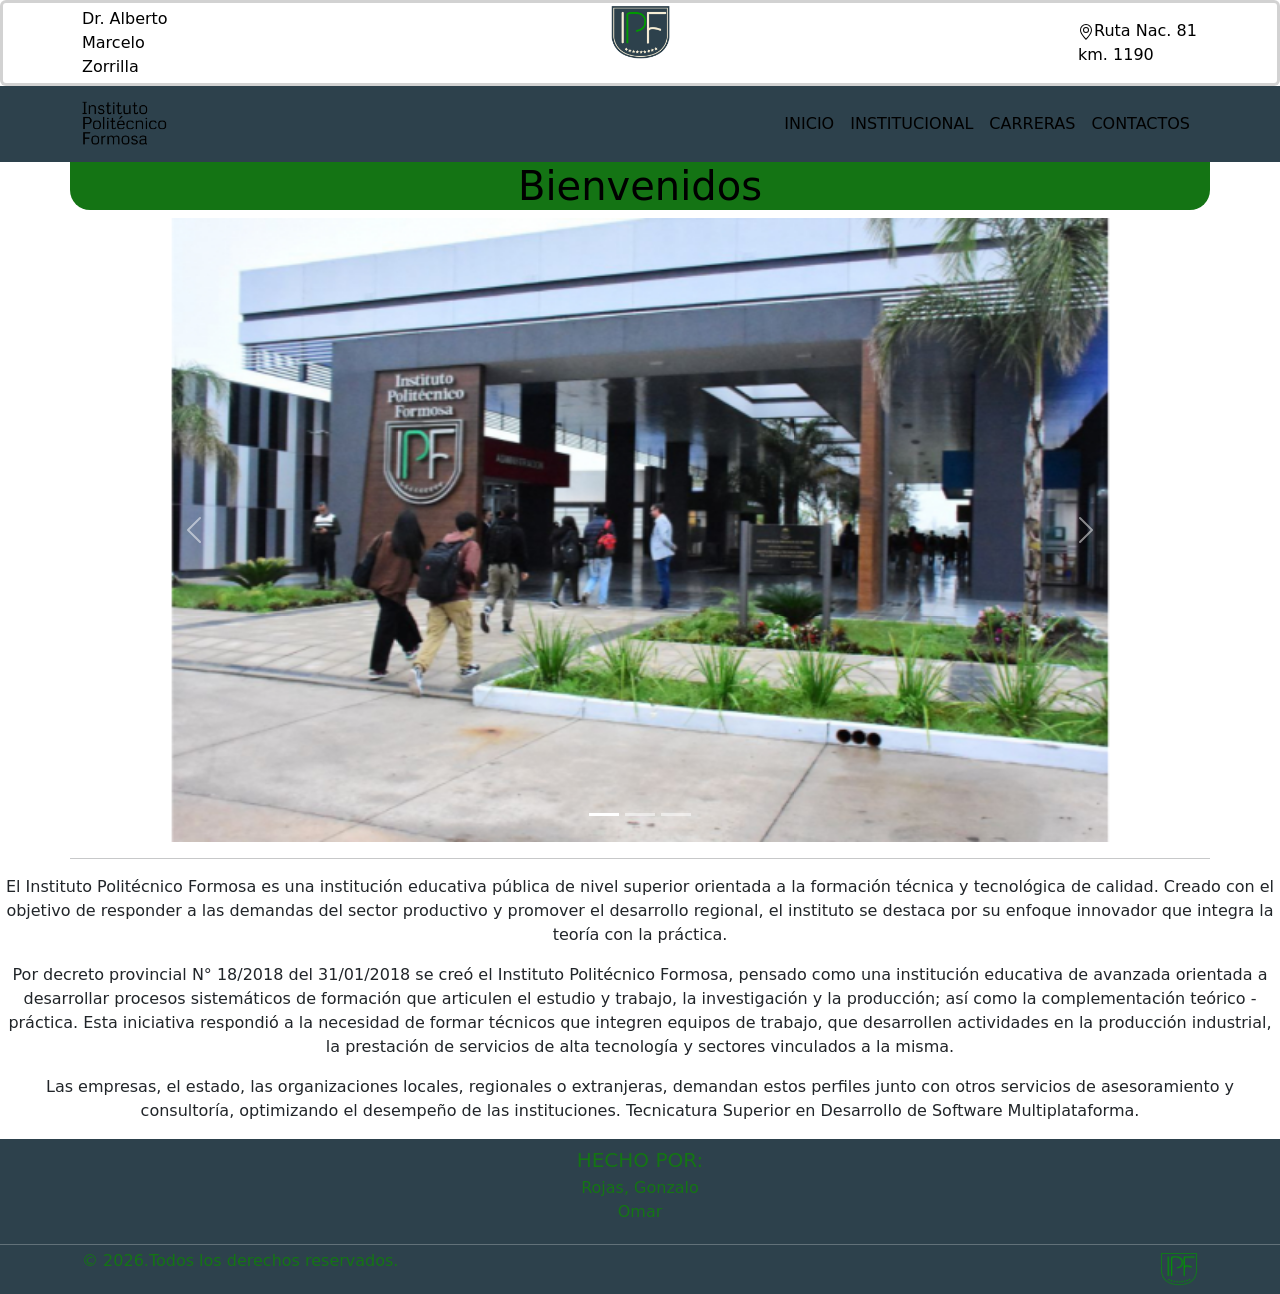
<file: Index.html>
<!doctype html>
<html lang="en">
  <head>
    <meta charset="UTF-8" />
    <meta name="viewport" content="width=device-width, initial-scale=1.0" />
    <title>Insituto Politecnico Formosa</title>
    <link rel="stylesheet" href="/css/style.css" />

    <link
      href="https://cdn.jsdelivr.net/npm/bootstrap@5.3.8/dist/css/bootstrap.min.css"
      rel="stylesheet"
      integrity="sha384-sRIl4kxILFvY47J16cr9ZwB07vP4J8+LH7qKQnuqkuIAvNWLzeN8tE5YBujZqJLB"
      crossorigin="anonymous"
    />
  </head>

  <body>
    <div>
      <header class="card border-3 p-1">
        <div class="container">
          <div
            class="d-flex flex-wrap-reverse align-items-center justify-content-between"
          >
            <p class="fundador mb-0 text-black">Dr. Alberto Marcelo Zorrilla</p>
            <p class="ruta mb-0 text-black">
              <img
                class="ruta"
                src="/img/geo-alt.svg"
                alt="Simbolo de ubicación"
              />Ruta Nac. 81 km. 1190
            </p>
          </div>
        </div>
      </header>

      <nav class="navbar navbar-expand-lg">
        <div class="container">
          <img
            class="navbar-brand"
            src="/img/Título.png"
            alt="Logo"
            height="60"
          />

          <button
            class="navbar-toggler"
            type="button"
            data-bs-toggle="collapse"
            data-bs-target="#miMenu"
            aria-controls="miMenu"
            aria-expanded="false"
            aria-label="Abrir menú"
          >
            <span class="navbar-toggler-icon"></span>
          </button>

          <div id="miMenu" class="collapse navbar-collapse ms-auto">
            <ul class="navbar-nav ms-auto">
              <li class="nav-item">
                <a
                  class="nav-link text-black"
                  href="/Index.html"
                  target="_blank"
                  >INICIO</a
                >
              </li>
              <li class="nav-item">
                <a
                  class="nav-link text-black"
                  href="/Institucional.html"
                  target="_blank"
                  >INSTITUCIONAL</a
                >
              </li>
              <li class="nav-item">
                <a
                  class="nav-link text-black"
                  href="/Carreras.html"
                  target="_blank"
                  >CARRERAS</a
                >
              </li>
              <li class="nav-item">
                <a
                  class="nav-link text-black"
                  href="/Contactos.html"
                  target="_blank"
                  >CONTACTOS</a
                >
              </li>
            </ul>
          </div>
        </div>
      </nav>

      <main>
        <div class="main">
          <div class="Introduccion">
            <img
              class="logo-simple my-1"
              src="/img/otro logo.png"
              alt="Logo Simple"
            />
            <h1 class="container Bienvenidos text-black">Bienvenidos</h1>

            <section>
              <div id="carouselExampleCaptions" class="carousel slide">
                <div class="carousel-indicators">
                  <button
                    type="button"
                    data-bs-target="#carouselExampleCaptions"
                    data-bs-slide-to="0"
                    class="active"
                    aria-current="true"
                    aria-label="Principal"
                  ></button>
                  <button
                    type="button"
                    data-bs-target="#carouselExampleCaptions"
                    data-bs-slide-to="1"
                    aria-label="Carreras"
                  ></button>
                  <button
                    type="button"
                    data-bs-target="#carouselExampleCaptions"
                    data-bs-slide-to="2"
                    aria-label="institucional"
                  ></button>
                </div>
                <div class="carousel-inner">
                  <div class="carousel-item active">
                    <img
                      src="/img/imagen 1.jpeg"
                      alt=""
                      class="img1 container fluide d-block mx-auto w-75"
                    />
                    <div class="carousel-caption"></div>
                  </div>
                  <div class="carousel-item">
                    <img
                      src="/img/imagen 2.jpg"
                      alt=""
                      class="d-block mx-auto w-75"
                    />
                    <div class="carousel-caption"></div>
                  </div>
                  <div class="carousel-item">
                    <img
                      src="/img/imagen 3.jpeg"
                      alt=""
                      class="d-block mx-auto w-75"
                    />
                    <div class="carousel-caption"></div>
                  </div>
                </div>
                <button
                  class="carousel-control-prev mx-5"
                  type="button"
                  data-bs-target="#carouselExampleCaptions"
                  data-bs-slide="prev"
                >
                  <span
                    class="carousel-control-prev-icon"
                    aria-hidden="true"
                  ></span>
                  <span class="visually-hidden">Previous</span>
                </button>
                <button
                  class="carousel-control-next mx-5"
                  type="button"
                  data-bs-target="#carouselExampleCaptions"
                  data-bs-slide="next"
                >
                  <span
                    class="carousel-control-next-icon"
                    aria-hidden="true"
                  ></span>
                  <span class="visually-hidden">Next</span>
                </button>
              </div>
              <hr class="container fluide" />
            </section>

            <p>
              El Instituto Politécnico Formosa es una institución educativa
              pública de nivel superior orientada a la formación técnica y
              tecnológica de calidad. Creado con el objetivo de responder a las
              demandas del sector productivo y promover el desarrollo regional,
              el instituto se destaca por su enfoque innovador que integra la
              teoría con la práctica.
            </p>
            <p>
              Por decreto provincial N° 18/2018 del 31/01/2018 se creó el
              Instituto Politécnico Formosa, pensado como una institución
              educativa de avanzada orientada a desarrollar procesos
              sistemáticos de formación que articulen el estudio y trabajo, la
              investigación y la producción; así como la complementación teórico
              - práctica. Esta iniciativa respondió a la necesidad de formar
              técnicos que integren equipos de trabajo, que desarrollen
              actividades en la producción industrial, la prestación de
              servicios de alta tecnología y sectores vinculados a la misma.
            </p>

            <p>
              Las empresas, el estado, las organizaciones locales, regionales o
              extranjeras, demandan estos perfiles junto con otros servicios de
              asesoramiento y consultoría, optimizando el desempeño de las
              instituciones. Tecnicatura Superior en Desarrollo de Software
              Multiplataforma.
            </p>
          </div>
        </div>
      </main>

      <footer class="text-white">
        <div class="container text-center text-md-start">
          <div class="row text-center text-md-left">
            <div class="col-md-2 col-lg-3 col-xl-2 mx-auto mt-1">
              <h5 class="text-uppercase mb-1 font-weight-bold">Hecho por:</h5>
              <p class="nombre">Rojas, Gonzalo Omar</p>
            </div>
          </div>
        </div>
        <hr class="my-1" />

        <div class="container">
          <div class="row align-items-center py-0">
            <div class="derechos col-md-6 mb-0 text-center text-md-start">
              <p>© 2026.Todos los derechos reservados.</p>
            </div>

            <div
              class="col-md-6 d-flex justify-content-center justify-content-md-end align-items-center"
            >
              <img
                class="logo-alternativo"
                src="/img/logo verde.png"
                alt="Logo"
              />
            </div>
          </div>
        </div>
      </footer>
    </div>

    <script
      src="https://cdn.jsdelivr.net/npm/bootstrap@5.3.8/dist/js/bootstrap.bundle.min.js"
      integrity="sha384-FKyoEForCGlyvwx9Hj09JcYn3nv7wiPVlz7YYwJrWVcXK/BmnVDxM+D2scQbITxI"
      crossorigin="anonymous"
    ></script>
  </body>
</html>
</file>
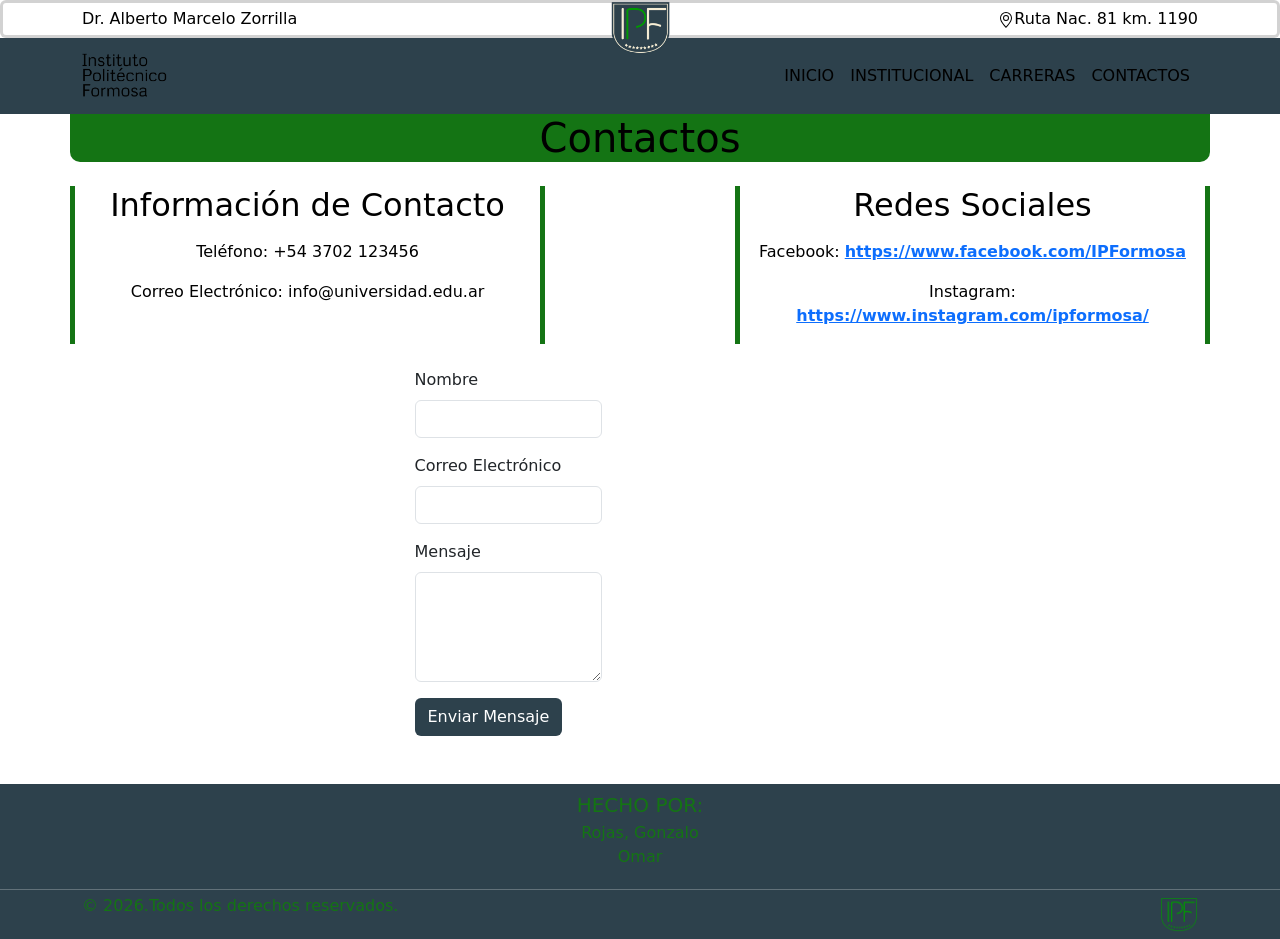
<file: Contactos.html>
<!doctype html>
<html lang="en">
  <head>
    <meta charset="UTF-8" />
    <meta name="viewport" content="width=device-width, initial-scale=1.0" />
    <title>Insituto Politecnico Formosa</title>
    <link rel="stylesheet" href="/css/Contactos.css" />

    <link
      href="https://cdn.jsdelivr.net/npm/bootstrap@5.3.8/dist/css/bootstrap.min.css"
      rel="stylesheet"
      integrity="sha384-sRIl4kxILFvY47J16cr9ZwB07vP4J8+LH7qKQnuqkuIAvNWLzeN8tE5YBujZqJLB"
      crossorigin="anonymous"
    />
  </head>

  <body>
    <div>
      <header class="card border-3 p-1">
        <div class="container">
          <div
            class="d-flex flex-wrap-reverse align-items-center justify-content-between"
          >
            <p class="mb-0 text-black">Dr. Alberto Marcelo Zorrilla</p>
            <p class="mb-0 text-black">
              <img
                class="ruta"
                src="/img/geo-alt.svg"
                alt="Simbolo de ubicación"
              />Ruta Nac. 81 km. 1190
            </p>
          </div>
        </div>
      </header>

      <nav class="navbar navbar-expand-lg">
        <div class="container">
          <img
            class="navbar-brand"
            src="/img/Título.png"
            alt="Logo"
            height="60"
          />

          <button
            class="navbar-toggler"
            type="button"
            data-bs-toggle="collapse"
            data-bs-target="#miMenu"
            aria-controls="miMenu"
            aria-expanded="false"
            aria-label="Abrir menú"
          >
            <span class="navbar-toggler-icon"></span>
          </button>

          <div id="miMenu" class="collapse navbar-collapse ms-auto">
            <ul class="navbar-nav ms-auto">
              <li class="nav-item">
                <a
                  class="nav-link text-black"
                  href="/Index.html"
                  target="_blank"
                  >INICIO</a
                >
              </li>
              <li class="nav-item">
                <a
                  class="nav-link text-black"
                  href="/Institucional.html"
                  target="_blank"
                  >INSTITUCIONAL</a
                >
              </li>
              <li class="nav-item">
                <a
                  class="nav-link text-black"
                  href="/Carreras.html"
                  target="_blank"
                  >CARRERAS</a
                >
              </li>
              <li class="nav-item">
                <a
                  class="nav-link text-black"
                  href="/Contactos.html"
                  target="_blank"
                  >CONTACTOS</a
                >
              </li>
            </ul>
          </div>
        </div>
      </nav>

      <main>
        <img class="logo-simple" src="/img/otro logo.png" alt="Logo Simple" />
        <div class="Contactos container">
          <h1 class="text-center mb-4 text-black">Contactos</h1>
        </div>
        <div class="container">
          <div class="row d-flex justify-content-between">
            <div class="telefono col-md-5 mb-4">
              <h2 class="text-center mb-3 text-black">
                Información de Contacto
              </h2>
              <p class="text-center text-black">Teléfono: +54 3702 123456</p>
              <p class="text-center text-black">
                Correo Electrónico: info@universidad.edu.ar
              </p>
            </div>
            <div class="telefono col-md-5 mb-4">
              <h2 class="text-center mb-3 text-black">Redes Sociales</h2>
              <p class="text-center text-black">
                Facebook:
                <a
                  href="https://www.facebook.com/IPFormosa"
                  target="_blank"
                  rel="noopener"
                  class="text-primary fw-bold"
                  >https://www.facebook.com/IPFormosa</a
                >
              </p>
              <p class="text-center text-black">
                Instagram:
                <a
                  href="https://www.instagram.com/ipformosa/"
                  target="_blank"
                  rel="noopener"
                  class="text-primary fw-bold"
                  >https://www.instagram.com/ipformosa/</a
                >
              </p>
            </div>
            <div class="formulario d-flex col-md-5 mb-4 m-auto">
              <form
                class="col-md-5 mb-4"
                action="https://formspree.io/f/mnqvydqv"
                method="POST"
              >
                <div class="mb-3">
                  <label for="name" class="form-label">Nombre</label>
                  <input
                    type="text"
                    class="form-control"
                    id="name"
                    name="name"
                    required
                  />
                </div>
                <div class="mb-3">
                  <label for="email" class="form-label"
                    >Correo Electrónico</label
                  >
                  <input
                    type="email"
                    class="form-control"
                    id="email"
                    name="email"
                    required
                  />
                </div>
                <div class="mb-3">
                  <label for="message" class="form-label">Mensaje</label>
                  <textarea
                    class="form-control"
                    id="message"
                    name="message"
                    rows="4"
                    required
                  ></textarea>
                </div>
                <button type="submit" class="buton btn">Enviar Mensaje</button>
              </form>
            </div>
          </div>
        </div>
      </main>

      <footer class="text-white">
        <div class="container text-center text-md-start">
          <div class="row text-center text-md-left">
            <div class="col-md-2 col-lg-3 col-xl-2 mx-auto mt-1">
              <h5 class="text-uppercase mb-1 font-weight-bold">Hecho por:</h5>
              <p class="nombre">Rojas, Gonzalo Omar</p>
            </div>
          </div>
        </div>
        <hr class="my-1" />

        <div class="container">
          <div class="row align-items-center py-0">
            <div class="derechos col-md-6 mb-0 text-center text-md-start">
              <p>© 2026.Todos los derechos reservados.</p>
            </div>

            <div
              class="col-md-6 d-flex justify-content-center justify-content-md-end align-items-center"
            >
              <img
                class="logo-alternativo"
                src="/img/logo verde.png"
                alt="Logo"
              />
            </div>
          </div>
        </div>
      </footer>
    </div>

    <script
      src="https://cdn.jsdelivr.net/npm/bootstrap@5.3.8/dist/js/bootstrap.bundle.min.js"
      integrity="sha384-FKyoEForCGlyvwx9Hj09JcYn3nv7wiPVlz7YYwJrWVcXK/BmnVDxM+D2scQbITxI"
      crossorigin="anonymous"
    ></script>
  </body>
</html>
</file>
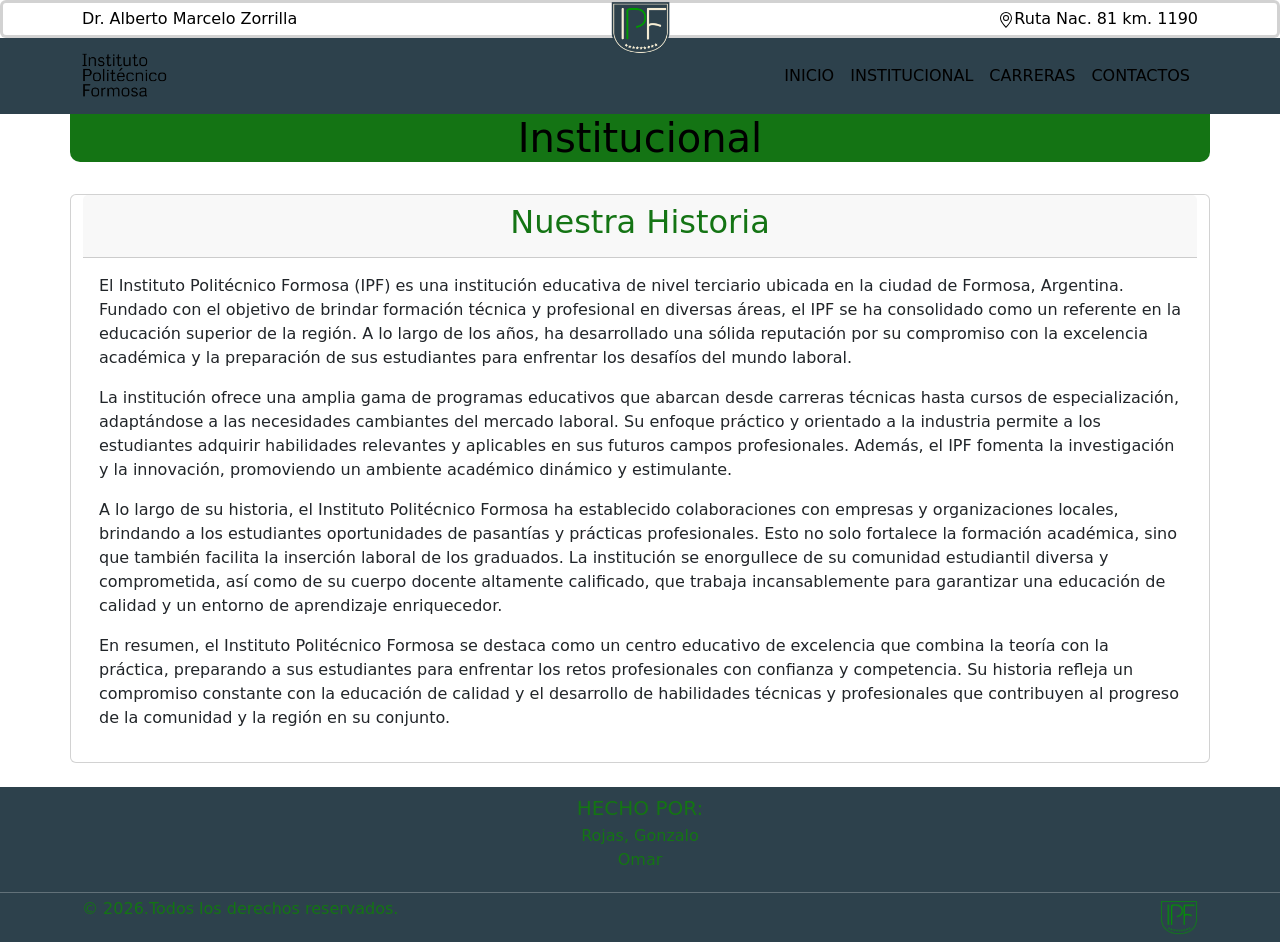
<file: Institucional.html>
<!doctype html>
<html lang="en">
  <head>
    <meta charset="UTF-8" />
    <meta name="viewport" content="width=device-width, initial-scale=1.0" />
    <title>Insituto Politecnico Formosa</title>
    <link rel="stylesheet" href="/css/Institucional.css" />

    <link
      href="https://cdn.jsdelivr.net/npm/bootstrap@5.3.8/dist/css/bootstrap.min.css"
      rel="stylesheet"
      integrity="sha384-sRIl4kxILFvY47J16cr9ZwB07vP4J8+LH7qKQnuqkuIAvNWLzeN8tE5YBujZqJLB"
      crossorigin="anonymous"
    />
  </head>

  <body>
    <div>
      <header class="card border-3 p-1">
        <div class="container">
          <div
            class="d-flex flex-wrap-reverse align-items-center justify-content-between"
          >
            <p class="mb-0 text-black">Dr. Alberto Marcelo Zorrilla</p>
            <p class="mb-0 text-black">
              <img
                class="ruta"
                src="/img/geo-alt.svg"
                alt="Simbolo de ubicación"
              />Ruta Nac. 81 km. 1190
            </p>
          </div>
        </div>
      </header>

      <nav class="navbar navbar-expand-lg">
        <div class="container">
          <img
            class="navbar-brand"
            src="/img/Título.png"
            alt="Logo"
            height="60"
          />

          <button
            class="navbar-toggler"
            type="button"
            data-bs-toggle="collapse"
            data-bs-target="#miMenu"
            aria-controls="miMenu"
            aria-expanded="false"
            aria-label="Abrir menú"
          >
            <span class="navbar-toggler-icon"></span>
          </button>

          <div id="miMenu" class="collapse navbar-collapse ms-auto">
            <ul class="navbar-nav ms-auto">
              <li class="nav-item">
                <a
                  class="nav-link text-black"
                  href="/Index.html"
                  target="_blank"
                  >INICIO</a
                >
              </li>
              <li class="nav-item">
                <a
                  class="nav-link text-black"
                  href="/Institucional.html"
                  target="_blank"
                  >INSTITUCIONAL</a
                >
              </li>
              <li class="nav-item">
                <a
                  class="nav-link text-black"
                  href="/Carreras.html"
                  target="_blank"
                  >CARRERAS</a
                >
              </li>
              <li class="nav-item">
                <a
                  class="nav-link text-black"
                  href="/Contactos.html"
                  target="_blank"
                  >CONTACTOS</a
                >
              </li>
            </ul>
          </div>
        </div>
      </nav>

      <main>
        <img class="logo-simple" src="/img/otro logo.png" alt="Logo Simple" />
        <div class="Institucional container">
          <h1 class="text-center text-black">Institucional</h1>
        </div>
        <br />
        <div class="container card">
          <div class="card-header">
            <h2 class="tarjeta-titulo text-center">Nuestra Historia</h2>
          </div>
          <div class="card-body">
            <p class="card-text">
              El Instituto Politécnico Formosa (IPF) es una institución
              educativa de nivel terciario ubicada en la ciudad de Formosa,
              Argentina. Fundado con el objetivo de brindar formación técnica y
              profesional en diversas áreas, el IPF se ha consolidado como un
              referente en la educación superior de la región. A lo largo de los
              años, ha desarrollado una sólida reputación por su compromiso con
              la excelencia académica y la preparación de sus estudiantes para
              enfrentar los desafíos del mundo laboral.
            </p>
            <p>
              La institución ofrece una amplia gama de programas educativos que
              abarcan desde carreras técnicas hasta cursos de especialización,
              adaptándose a las necesidades cambiantes del mercado laboral. Su
              enfoque práctico y orientado a la industria permite a los
              estudiantes adquirir habilidades relevantes y aplicables en sus
              futuros campos profesionales. Además, el IPF fomenta la
              investigación y la innovación, promoviendo un ambiente académico
              dinámico y estimulante.
            </p>
            <p>
              A lo largo de su historia, el Instituto Politécnico Formosa ha
              establecido colaboraciones con empresas y organizaciones locales,
              brindando a los estudiantes oportunidades de pasantías y prácticas
              profesionales. Esto no solo fortalece la formación académica, sino
              que también facilita la inserción laboral de los graduados. La
              institución se enorgullece de su comunidad estudiantil diversa y
              comprometida, así como de su cuerpo docente altamente calificado,
              que trabaja incansablemente para garantizar una educación de
              calidad y un entorno de aprendizaje enriquecedor.
            </p>
            <p>
              En resumen, el Instituto Politécnico Formosa se destaca como un
              centro educativo de excelencia que combina la teoría con la
              práctica, preparando a sus estudiantes para enfrentar los retos
              profesionales con confianza y competencia. Su historia refleja un
              compromiso constante con la educación de calidad y el desarrollo
              de habilidades técnicas y profesionales que contribuyen al
              progreso de la comunidad y la región en su conjunto.
            </p>
          </div>
        </div>
        <br />
      </main>

      <footer class="text-white">
        <div class="container text-center text-md-start">
          <div class="row text-center text-md-left">
            <div class="col-md-2 col-lg-3 col-xl-2 mx-auto mt-1">
              <h5 class="text-uppercase mb-1 font-weight-bold">Hecho por:</h5>
              <p class="nombre">Rojas, Gonzalo Omar</p>
            </div>
          </div>
        </div>
        <hr class="my-1" />

        <div class="container">
          <div class="row align-items-center py-0">
            <div class="derechos col-md-6 mb-0 text-center text-md-start">
              <p>© 2026.Todos los derechos reservados.</p>
            </div>

            <div
              class="col-md-6 d-flex justify-content-center justify-content-md-end align-items-center"
            >
              <img
                class="logo-alternativo"
                src="/img/logo verde.png"
                alt="Logo"
              />
            </div>
          </div>
        </div>
      </footer>
    </div>

    <script
      src="https://cdn.jsdelivr.net/npm/bootstrap@5.3.8/dist/js/bootstrap.bundle.min.js"
      integrity="sha384-FKyoEForCGlyvwx9Hj09JcYn3nv7wiPVlz7YYwJrWVcXK/BmnVDxM+D2scQbITxI"
      crossorigin="anonymous"
    ></script>
  </body>
</html>
</file>
<file: css/style.css>
.logo-principal {
    width: 130px;
}

.logo-alternativo {
    max-height: 35px;
    width: auto;
}

.logo-simple {
    position: absolute;
    top: 0;
    left: 50%;
    transform: translateX(-50%);
    width: 60px;
}

footer {
    background-color: #2d414c;
    padding-bottom: 5px;
    padding-top: 5px;
}

.titulo {
    width: 110px;
    margin-left: 20px;
}

.Introduccion {
    text-align: center;
}

.navbar {
    background-color: #2d414c;
}

.btn-personalizado {
    background-color: #147414;
    border-radius: 10px;
}

.navbar-toggler {
    border-radius: 10px;
}

.navbar-toggler:hover {
    background-color: #ffffff;
}

a:hover {
    background-color: white;
}

.Bienvenidos {
    background-color: #147414;
    border-radius: 0 0 20px 20px;
}

.nombre,
.text-uppercase,
.derechos {
    color: #147414;
}

.carousel-control-prev-icon{
    margin-left: 100px;
}

.carousel-control-next-icon{
    margin-right: 100px;
}

.fundador, .ruta{
    max-width: 120px;
}
</file>
<file: css/Contactos.css>
.logo-principal {
    width: 130px;
}

.logo-alternativo {
    max-height: 35px;
    width: auto;
}

.logo-simple {
    position: absolute;
    top: 0;
    left: 50%;
    transform: translateX(-50%);
    width: 60px;
}

footer {
    background-color: #2d414c;
    padding-bottom: 5px;
    padding-top: 5px;
}

.navbar {
    background-color: #2d414c;
}

.navbar-toggler {
    border-radius: 10px;
}

.navbar-toggler:hover {
    background-color: #ffffff;
}

a:hover {
    background-color: white;
}


.nombre,
.text-uppercase,
.derechos {
    color: #147414;
}

.Contactos {
    background-color: #147414;
    border-radius: 0px 0px 10px 10px;
}

.telefono{
    border-left: 5px solid #147414;
    border-right: 5px solid #147414;
}

.buton{
    background-color: #2d414c !important;
    color: white !important;
}

.formulario:hover {
    border-radius: 5px;
    background-color: rgb(20, 116, 20, 0.9);
    color: white !important;
    transition: background-color 0.9s ease, color 0.3s ease;
    box-shadow: #00f700b6 0px 0px 20px;
}
</file>
<file: css/Institucional.css>
.logo-principal {
    width: 130px;
}

.logo-alternativo {
    max-height: 35px;
    width: auto;
}

.logo-simple {
    position: absolute;
    top: 0;
    left: 50%;
    transform: translateX(-50%);
    width: 60px;
}

footer {
    background-color: #2d414c;
    padding-bottom: 5px;
    padding-top: 5px;
}

.navbar {
    background-color: #2d414c;
}

.navbar-toggler {
    border-radius: 10px;
}

.navbar-toggler:hover {
    background-color: #ffffff;
}

a:hover {
    background-color: white;
}


.nombre,
.text-uppercase,
.derechos {
    color: #147414;
}

.Institucional {
    background-color: #147414;
    border-radius: 0px 0px 10px 10px;
}

.tarjeta-titulo {
    color: #147414;
}
</file>
